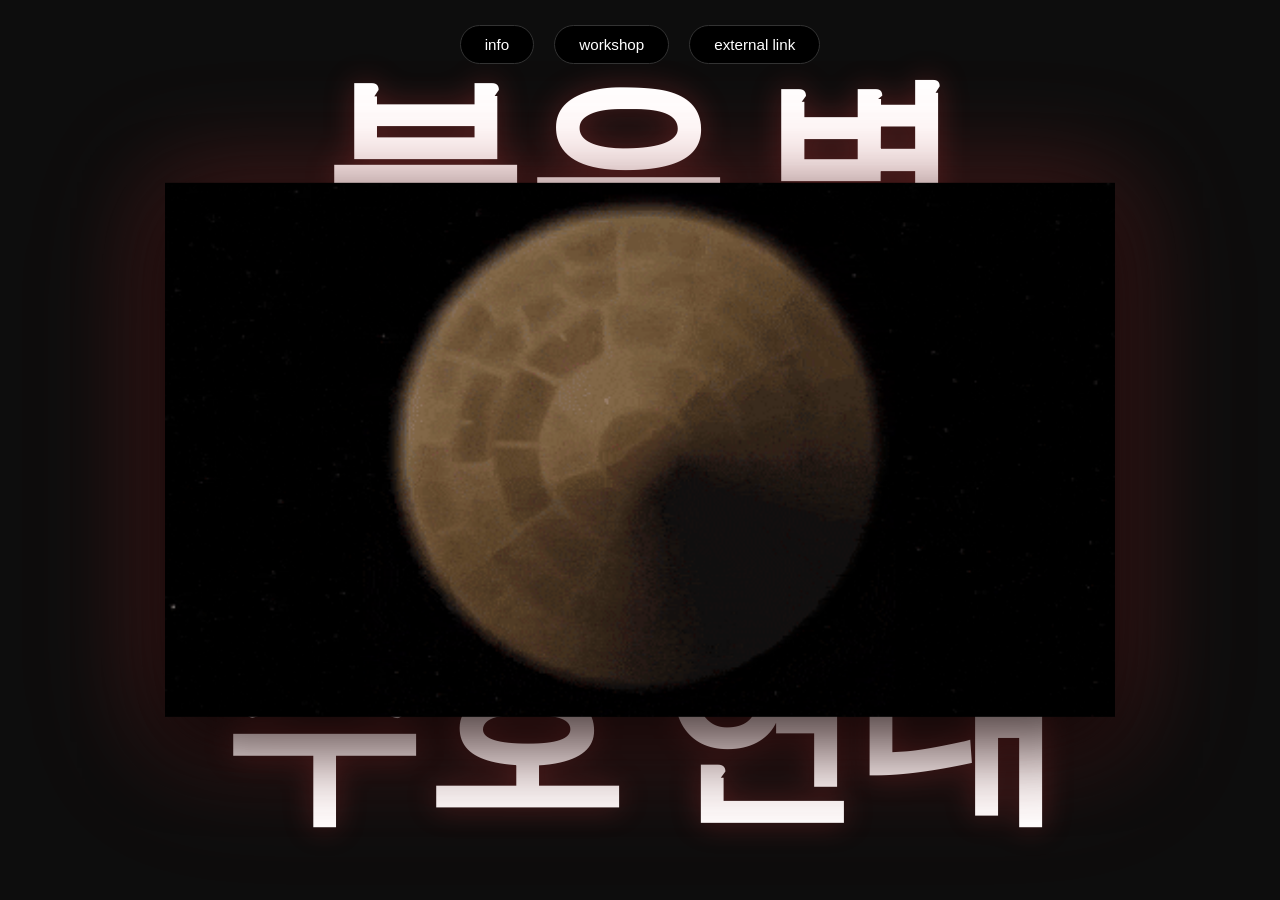
<file: index.html>
<!DOCTYPE html>
<html lang="ko">
<head>
  <meta charset="UTF-8">
  <meta name="viewport" content="width=device-width, initial-scale=1.0">
  <title>붉은 별 수호연대</title>
  <link rel="stylesheet" href="style.css">
</head>
<body>

  <header class="navbar">
    <nav class="nav-buttons">
      <button class="nav-btn" onclick="scrollToSection('main-2')">info</button>
      <button class="nav-btn" onclick="scrollToSection('main-3')">workshop</button>
      <a href="https://sema.seoul.go.kr/kr/whatson/education/detail?acadmyEeNo=1547825" target="_blank" rel="noopener noreferrer" class="nav-btn-link">
        <button class="nav-btn">external link</button>
      </a>
    </nav>
  </header>

  <main class="scroll-container">
    
    <section id="main-1" class="section">
      <div class="main1-container fade-in-target">
        
        <div class="text-layer-bottom">
          <div class="title-row row-top">
            <span class="word word-1">붉은</span>
            <span class="word-space">&nbsp;&nbsp;</span>
            <span class="word word-2">별</span>
          </div>
          <div class="title-row row-bottom">
            <span class="word word-3">수호</span>
            <span class="word-space">&nbsp;&nbsp;</span>
            <span class="word word-4">연대</span>
          </div>
        </div>

        <div class="object-layer-top">
          <img src="images/main_loop.gif" alt="화성 3D 지형 오브젝트" class="mars-gif">
        </div>

      </div>
    </section>

<!-- [메인페이지 2]: INFO (모바일 최적화 반영) -->
    <section id="main-2" class="section">
      <div class="info-container fade-in-target">
        
        <!-- 사각 프레임 크로스페이드 슬라이더 -->
        <div class="info-media">
          <div class="slide-frame">
            <img src="images/info_ (1).png" alt="워크숍 이미지 1" class="slide-img active">
            <img src="images/info_ (2).png" alt="워크숍 이미지 2" class="slide-img">
            <img src="images/info_ (3).png" alt="워크숍 이미지 3" class="slide-img">
            <img src="images/info_ (4).png" alt="워크숍 이미지 4" class="slide-img">
            <img src="images/info_ (5).png" alt="워크숍 이미지 5" class="slide-img">
            <img src="images/info_ (6).png" alt="워크숍 이미지 6" class="slide-img">
            <img src="images/info_ (7).png" alt="워크숍 이미지 7" class="slide-img">
            <img src="images/info_ (8).png" alt="워크숍 이미지 8" class="slide-img">
            <img src="images/info_ (9).png" alt="워크숍 이미지 9" class="slide-img">
            <img src="images/info_ (10).png" alt="워크숍 이미지 10" class="slide-img">
            <img src="images/info_ (11).png" alt="워크숍 이미지 11" class="slide-img">
            <img src="images/info_ (12).png" alt="워크숍 이미지 12" class="slide-img">
            <img src="images/info_ (13).png" alt="워크숍 이미지 13" class="slide-img">
            <img src="images/info_ (14).png" alt="워크숍 이미지 14" class="slide-img">
          </div>
        </div>

        <div class="info-text-box">
          <span class="sub-tag">ABOUT WORKSHOP</span>
          <h2>2026 화성 연대기</h2>
          <h2>워크숍:〈붉은 별 수호 연대〉</h2>
          
          <p class="info-description desktop-only">
            서울시립 북서울미술관에서 진행된 〈2026 화성 연대기〉는 동시대 기술 환경 속에서 인간이 세계와 타자, 그리고 기술과 관계 맺는 방식을 탐색하는 프로그램입니다. 이번 프로그램은 레이 브래드버리의 동명의 SF 소설을 바탕으로 하며, 작품 속 지구 멸망과 화성 이주의 시점으로 설정된 2026년에 주목해 오늘날 우리가 마주한 기술 환경을 새롭게 바라보고 미래 사회의 가능성을 상상해 보고자 합니다.
          </p>
          <p class="info-description">
            안가영 작가와 함께한 〈붉은 별 수호 연대〉는 참여자들이 화성인이 되어 지구인의 침략에 대응하는 전략을 수립해보는 워크숍입니다. SF 소설 『화성 연대기』에서 출발해 인간의 욕망과 기술과의 관계를 분석하고, 조별 토론과 전략 모형 제작을 통해 화성 수호 계획을 수립해봅니다.
          </p>
          <p class="info-date">
            워크숍 기간: 2026년 6월 26일, 7월 4일, 7월 7일 3회 진행
          </p>
        </div>

      </div>
    </section>

    <section id="main-3" class="section">
      <div class="workshop-container fade-in-target">
        <h2 class="workshop-title">WORKSHOP GALLERIES</h2>
        
        <div class="grid-3x3">
          <a href="detail-1.html" class="grid-item" data-tooltip="푸른산 은폐 전략">
            <img src="images/work_A1.gif" data-hover-src="images/work_A2.gif" alt="A1">
          </a>
          <a href="detail-2.html" class="grid-item" data-tooltip="Home Sweet Home">
            <img src="images/work_B1.gif" data-hover-src="images/work_B2.gif" alt="B1">
          </a>
          <a href="detail-3.html" class="grid-item" data-tooltip="붉은산 비바리움">
            <img src="images/work_C1.gif" data-hover-src="images/work_C2.gif" alt="C1">
          </a>
          <a href="detail-4.html" class="grid-item" data-tooltip="지구알러지">
            <img src="images/work_D1.gif" data-hover-src="images/work_D2.gif" alt="D1">
          </a>
          <a href="detail-5.html" class="grid-item" data-tooltip="리미널 디펜스 에이전시(LDA)">
            <img src="images/work_E1.gif" data-hover-src="images/work_E2.gif" alt="E1">
          </a>
          <a href="detail-6.html" class="grid-item" data-tooltip="붉은 6구역의 행진">
            <img src="images/work_F1.gif" data-hover-src="images/work_F2.gif" alt="F1">
          </a>
          <a href="detail-7.html" class="grid-item" data-tooltip="ㅁㅁ ㅌㄴㅇㅇㅌMars 5">
            <img src="images/work_G1.gif" data-hover-src="images/work_G2.gif" alt="G1">
          </a>
          <a href="detail-8.html" class="grid-item" data-tooltip="불타오르네">
            <img src="images/work_H1.gif" data-hover-src="images/work_H2.gif" alt="H1">
          </a>
          <a href="detail-9.html" class="grid-item" data-tooltip="빵상">
            <img src="images/work_I1.gif" data-hover-src="images/work_I2.gif" alt="I1">
          </a>
        </div>
      </div>
    </section>

  </main>

  <div id="cursorTooltip" class="cursor-tooltip"></div>

  <script src="script.js"></script>
</body>
</html>
</file>
<file: style.css>
* {
  margin: 0;
  padding: 0;
  box-sizing: border-box;
}

body {
  font-family: -apple-system, BlinkMacSystemFont, "Segoe UI", Roboto, sans-serif;
  background-color: #0d0d0d;
  color: #ffffff;
  overflow: hidden;
}

/* ================= 1. 상단 네비게이션 헤더 ================= */
.navbar {
  position: fixed;
  top: 25px;
  left: 0;
  width: 100%;
  display: flex;
  justify-content: center;
  z-index: 1000;
}

.nav-buttons {
  display: flex;
  gap: 20px;
}

.nav-btn-link {
  text-decoration: none;
}

.nav-btn {
  background-color: #000000;
  color: #ffffff;
  border: 1px solid #333333;
  padding: 10px 24px;
  border-radius: 25px;
  font-size: 0.95rem;
  font-weight: 500;
  cursor: pointer;
  transition: all 0.3s ease;
}

.nav-btn:hover {
  background-color: #ffffff;
  color: #000000;
  border-color: #ffffff;
}

/* ================= 2. 풀스크린 스크롤 스냅 (아이폰 겹침 방지 보완) ================= */
.scroll-container {
  height: 100vh;
  height: 100dvh;
  overflow-y: scroll;
  scroll-snap-type: y mandatory;
  scroll-behavior: smooth;
  -webkit-overflow-scrolling: touch;
}

/* overflow: hidden을 부여해 각 섹션 내용물이 절대로 다른 섹션으로 삐져나가지 않게 차단 */
.section {
  height: 100vh;
  height: 100dvh;
  width: 100%;
  scroll-snap-align: start;
  scroll-snap-stop: always;
  display: flex;
  flex-direction: column;
  justify-content: center;
  align-items: center;
  position: relative;
  padding: 0 20px;
  box-sizing: border-box;
  overflow: hidden; /* 핵심: 다른 섹션과 이중으로 겹치는 문제 완벽 방지 */
}

/* ================= 3. 메인페이지 1: 풀화면 대형 텍스트 & 순차 등장 ================= */
#main-1 {
  position: relative;
  padding: 0;
}

.main1-container {
  position: relative;
  width: 100%;
  height: 100%;
  display: flex;
  justify-content: center;
  align-items: center;
}

.text-layer-bottom {
  position: absolute;
  top: 50%;
  left: 50%;
  transform: translate(-50%, -50%);
  width: 96vw;
  height: 80vh;
  display: flex;
  flex-direction: column;
  justify-content: space-between;
  align-items: center;
  z-index: 1;
  user-select: none;
}

.title-row {
  display: flex;
  justify-content: center;
  align-items: center;
  width: 100%;
  line-height: 0.8;
}

.word {
  font-size: clamp(4rem, 16vw, 15rem);
  font-weight: 900;
  letter-spacing: -2px;
  color: #ffffff;
  text-shadow: 0 0 30px rgba(255, 77, 77, 0.25);
  display: inline-block;
  opacity: 0;
  transform: translateY(50px);
  transition: opacity 0.8s ease-out, transform 0.8s ease-out;
}

.word-space {
  display: inline-block;
  width: 2.5vw;
}

/* 순차 등장 애니메이션 */
.fade-in-target.visible .word-1 {
  opacity: 1;
  transform: translateY(0);
  transition-delay: 0.1s;
}

.fade-in-target.visible .word-2 {
  opacity: 1;
  transform: translateY(0);
  transition-delay: 0.35s;
}

.fade-in-target.visible .word-3 {
  opacity: 1;
  transform: translateY(0);
  transition-delay: 0.6s;
}

.fade-in-target.visible .word-4 {
  opacity: 1;
  transform: translateY(0);
  transition-delay: 0.85s;
}

.object-layer-top {
  position: absolute;
  top: 50%;
  left: 50%;
  transform: translate(-50%, -50%);
  z-index: 2;
  pointer-events: none;
  display: flex;
  justify-content: center;
  align-items: center;
}

.mars-gif {
  width: 75vw;
  max-width: 950px;
  min-width: 380px;
  height: auto;
  display: block;
  filter: drop-shadow(0 25px 40px rgba(0, 0, 0, 0.8)) drop-shadow(0 0 50px rgba(255, 77, 77, 0.3));
}

.fade-in-target .object-layer-top {
  opacity: 0;
  transform: translate(-50%, -40%) scale(0.85);
  transition: opacity 1s ease-out 1.1s, transform 1s ease-out 1.1s;
}

.fade-in-target.visible .object-layer-top {
  opacity: 1;
  transform: translate(-50%, -50%) scale(1);
}

/* ================= 4. 메인페이지 2: INFO ================= */
.info-container {
  max-width: 1150px;
  width: 100%;
  display: grid;
  grid-template-columns: 1fr 1.2fr;
  gap: 50px;
  align-items: center;
}

.info-media {
  width: 100%;
  border-radius: 12px;
  overflow: hidden;
  border: 1px solid #222222;
  position: relative;
}

.slide-frame {
  width: 100%;
  aspect-ratio: 4 / 3;
  position: relative;
  overflow: hidden;
  background-color: #141414;
}

.slide-img {
  position: absolute;
  top: 0;
  left: 0;
  width: 100%;
  height: 100%;
  object-fit: cover;
  opacity: 0;
  transition: opacity 0.8s ease-in-out;
}

.slide-img.active {
  opacity: 1;
}

.info-text-box {
  display: flex;
  flex-direction: column;
  gap: 14px;
}

.sub-tag {
  font-size: 0.85rem;
  letter-spacing: 2px;
  color: #ff4d4d;
  font-weight: 600;
}

.info-text-box h2 {
  font-size: 1.8rem;
  font-weight: 700;
  line-height: 1.25;
}

.info-description {
  font-size: 0.95rem;
  line-height: 1.7;
  color: #b0b0b0;
}

.info-date {
  font-size: 0.9rem;
  color: #ff4d4d;
  margin-top: 8px;
  font-weight: 500;
}

/* ================= 5. 메인페이지 3: WORKSHOP (3*3) ================= */
.workshop-container {
  display: flex;
  flex-direction: column;
  align-items: center;
  gap: 30px;
}

.workshop-title {
  font-size: 1.5rem;
  letter-spacing: 3px;
  color: #888888;
}

.grid-3x3 {
  display: grid;
  grid-template-columns: repeat(3, 300px);
  grid-template-rows: repeat(3, 300px);
  gap: 16px;
}

.grid-item {
  display: block;
  width: 300px;
  height: 300px;
  overflow: hidden;
  border-radius: 6px;
  position: relative;
  border: 1px solid #222222;
  cursor: pointer;
}

.grid-item img {
  width: 100%;
  height: 100%;
  object-fit: cover;
  transition: transform 0.3s ease;
}

.grid-item:hover img {
  transform: scale(1.02);
}

/* ================= 6. 마우스 커서 툴팁 ================= */
.cursor-tooltip {
  position: fixed;
  top: 0;
  left: 0;
  padding: 6px 12px;
  background-color: rgba(0, 0, 0, 0.85);
  color: #ffffff;
  border: 1px solid #444444;
  border-radius: 4px;
  font-size: 0.8rem;
  pointer-events: none;
  opacity: 0;
  transition: opacity 0.15s ease;
  z-index: 9999;
  white-space: nowrap;
}

.cursor-tooltip.active {
  opacity: 1;
}

.fade-in-target {
  opacity: 0;
  transform: translateY(40px);
  transition: opacity 0.8s ease-out, transform 0.8s ease-out;
}

.fade-in-target.visible {
  opacity: 1;
  transform: translateY(0);
}

.desktop-only {
  display: block;
}

/* ================= 7. 모바일 반응형 완벽 최적화 (아이폰 13 프로 맞춤) ================= */
@media (max-width: 980px) {
  .desktop-only {
    display: none; /* 모바일에서 중복되는 두 번째 장문 서술 숨김 */
  }

  .navbar {
    top: 15px;
  }

  .nav-buttons {
    gap: 6px;
  }

  .nav-btn {
    padding: 6px 12px;
    font-size: 0.78rem;
  }

  /* main-1 모바일 여백 정돈 */
  .text-layer-bottom {
    height: auto;
    justify-content: center;
    gap: 120px;
  }

  .word {
    font-size: clamp(2rem, 12vw, 4rem);
  }

  .mars-gif {
    width: 75vw;
    max-width: 320px;
    min-width: 200px;
  }

  /* main-2 모바일 세로 길이 및 패딩 제한 */
  .info-container {
    grid-template-columns: 1fr;
    gap: 14px;
    padding-top: 40px; /* 상단 버튼과 겹치지 않게 여백 부여 */
  }

  .slide-frame {
    aspect-ratio: 16 / 9;
    max-height: 200px;
  }

  .info-text-box {
    gap: 6px;
  }

  .info-text-box h2 {
    font-size: 1.15rem;
  }

  .info-description {
    font-size: 0.8rem;
    line-height: 1.45;
  }

  .info-date {
    font-size: 0.75rem;
    margin-top: 2px;
  }

  /* main-3 모바일 3x3 그리드 비율 최적화 */
  .workshop-container {
    gap: 12px;
    padding-top: 35px;
  }

  .workshop-title {
    font-size: 1rem;
    letter-spacing: 2px;
  }

  .grid-3x3 {
    grid-template-columns: repeat(3, 1fr);
    grid-template-rows: repeat(3, 1fr);
    width: 85vw;
    max-width: 320px;
    gap: 6px;
  }

  .grid-item {
    width: 100%;
    height: auto;
    aspect-ratio: 1 / 1;
  }
}
</file>
